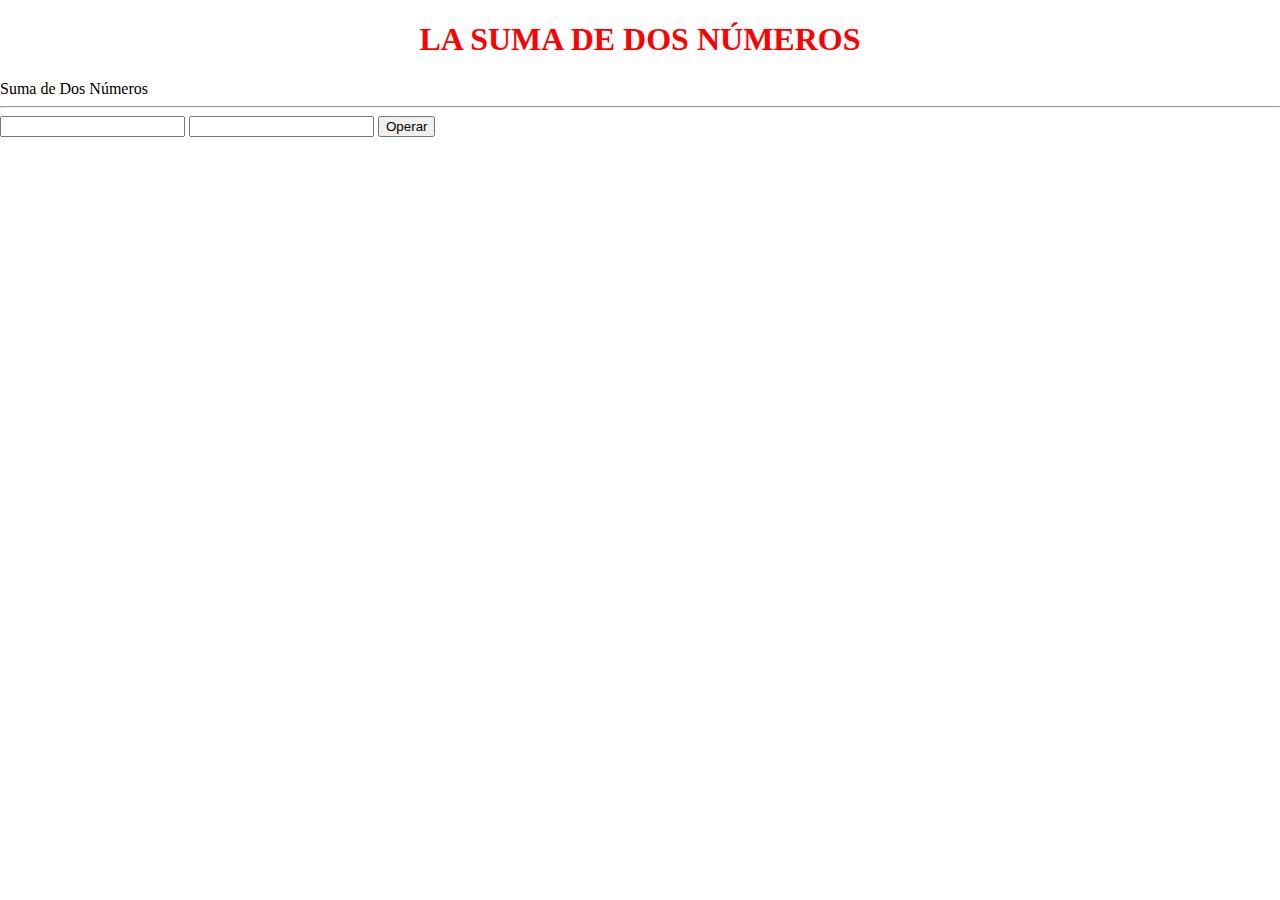
<file: 1Programacion con JAvaScript/index.html>
<!DOCTYPE html>
<html lang="en">
<head>
    <meta charset="UTF-8">
    <meta http-equiv="X-UA-Compatible" content="IE=edge">
    <meta name="viewport" content="width=device-width, initial-scale=1.0">
    <link rel="stylesheet" href="css/style.css">
    <title>Document</title>
</head>
<body>
    <h1>LA SUMA DE DOS NÚMEROS</h1>
    <div>
        <label for="">Suma de Dos Números</label>
        <hr>
        <input type="number" name="txt1" id="txt1" class="">
        <input type="number" name="txt2" id="txt2" class="">
        <!-- eventos del DOM  ONCLICK -->
        <button id="btnOpe" onclick="suma()">Operar</button>
        <br>
        <div id="res">
            
        </div>
    </div>






    <script src="js/script.js"></script>
</body>
</html>
</file>
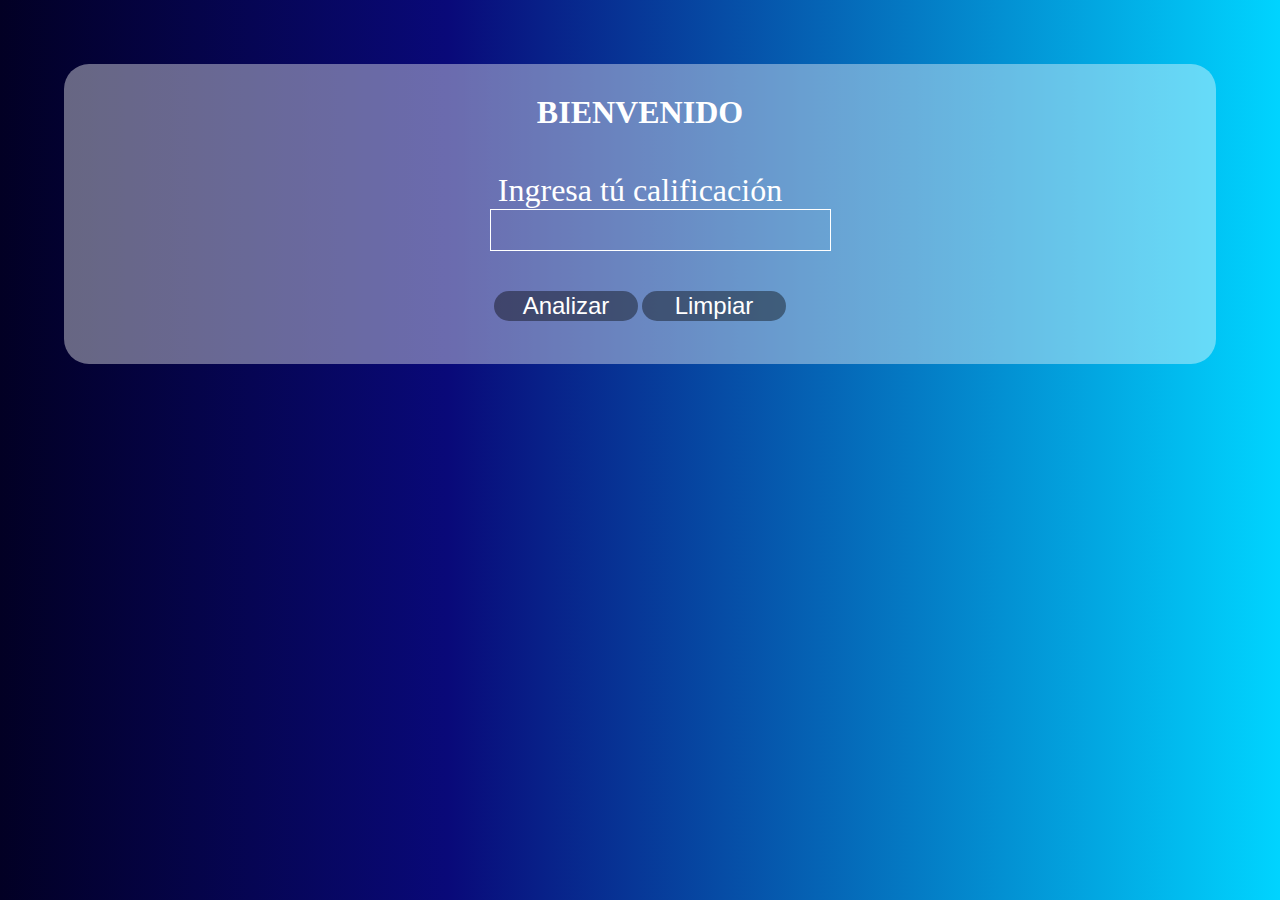
<file: Dar calif en JavaScaript/index.html>
<!DOCTYPE html>
<html lang="en">

<head>
    <meta charset="UTF-8">
    <meta name="viewport" content="width=device-width, initial-scale=1.0">
    <link rel="stylesheet" href="css/style.css">
    <title>Ver Aprobado Reprobado</title>
</head>

<body>
    <div class="fondo">
        <!-- title -->
        <h1 class="title">BIENVENIDO</h1>
        <div class="contenedor">
            <!-- entrada de datos -->
            <label for="" class="title"> Ingresa tú calificación </label>
            <br>
            <input type="number" name="" id="nota" title="nota">
            <!-- botones -->
            <div class="btn">
                <button id="Analizar"> Analizar </button>
                <button id="Limpiar" onclick="limpiarCampos()"> Limpiar </button>
            </div>
            <div id="resp">

            </div>
        </div>

    </div>
    <script src="js/script.js"></script>
</body>

</html>
</file>
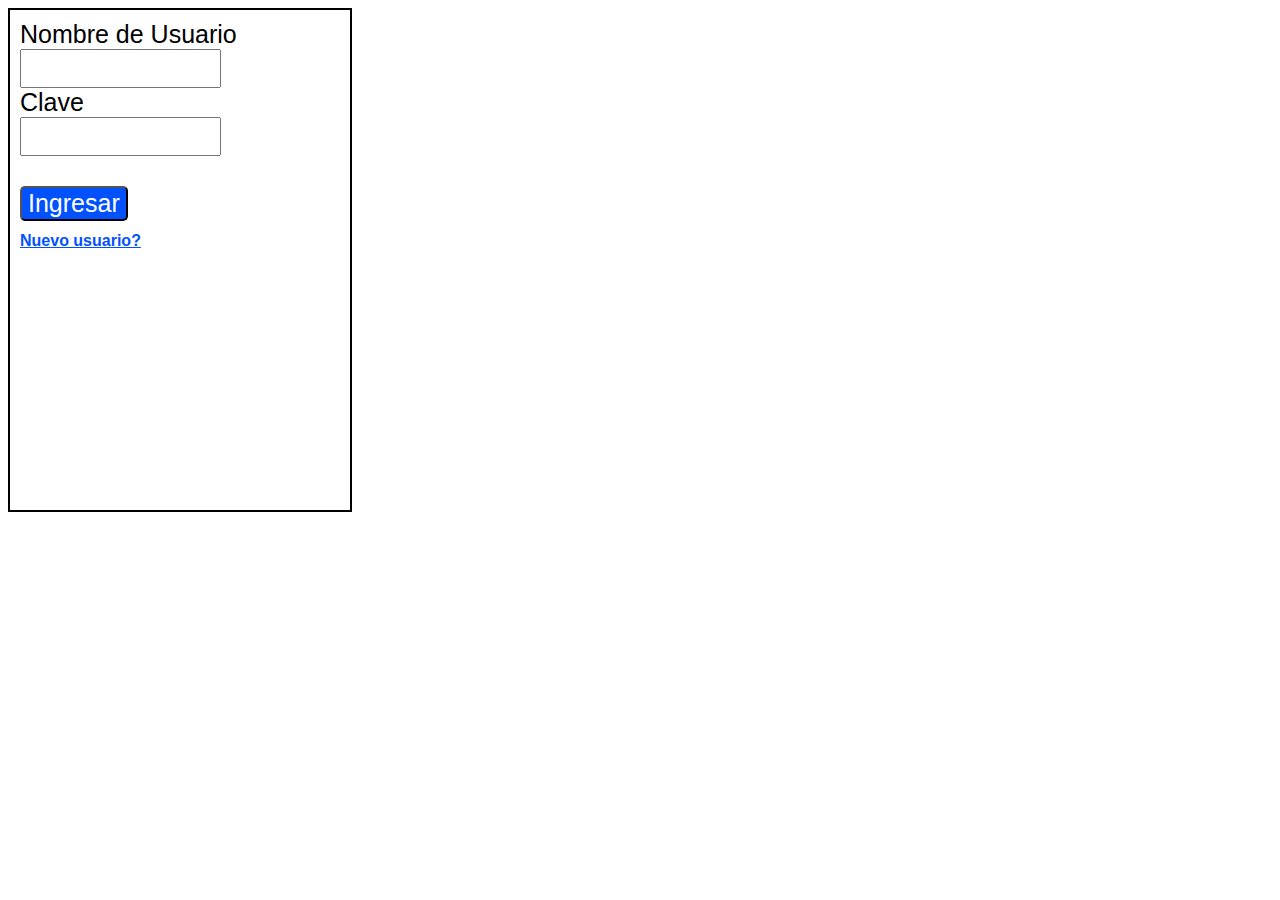
<file: examen/index.html>
<!DOCTYPE html>
<html lang="en">

<head>
    <meta charset="UTF-8">
    <meta http-equiv="X-UA-Compatible" content="IE=edge">
    <meta name="viewport" content="width=device-width, initial-scale=1.0">
    <link rel="stylesheet" href="style.css">
    <title>Examen</title>
</head>

<body>
    <div class="contenedor">
        <label for="">Nombre de Usuario</label>
        <br>
        <input type="text" id="Inpname">
        <br>
        <label for="">Clave</label>
        <br>
        <input type="password" id="pass">
        <br>
        <button onclick="ingresar()">Ingresar</button>
        <a href="#">
            <h1>Nuevo usuario?</h1>
        </a>
    </div>
    <p id="resp">

    </p>
    <script src="script.js"></script>
</body>

</html>
</file>
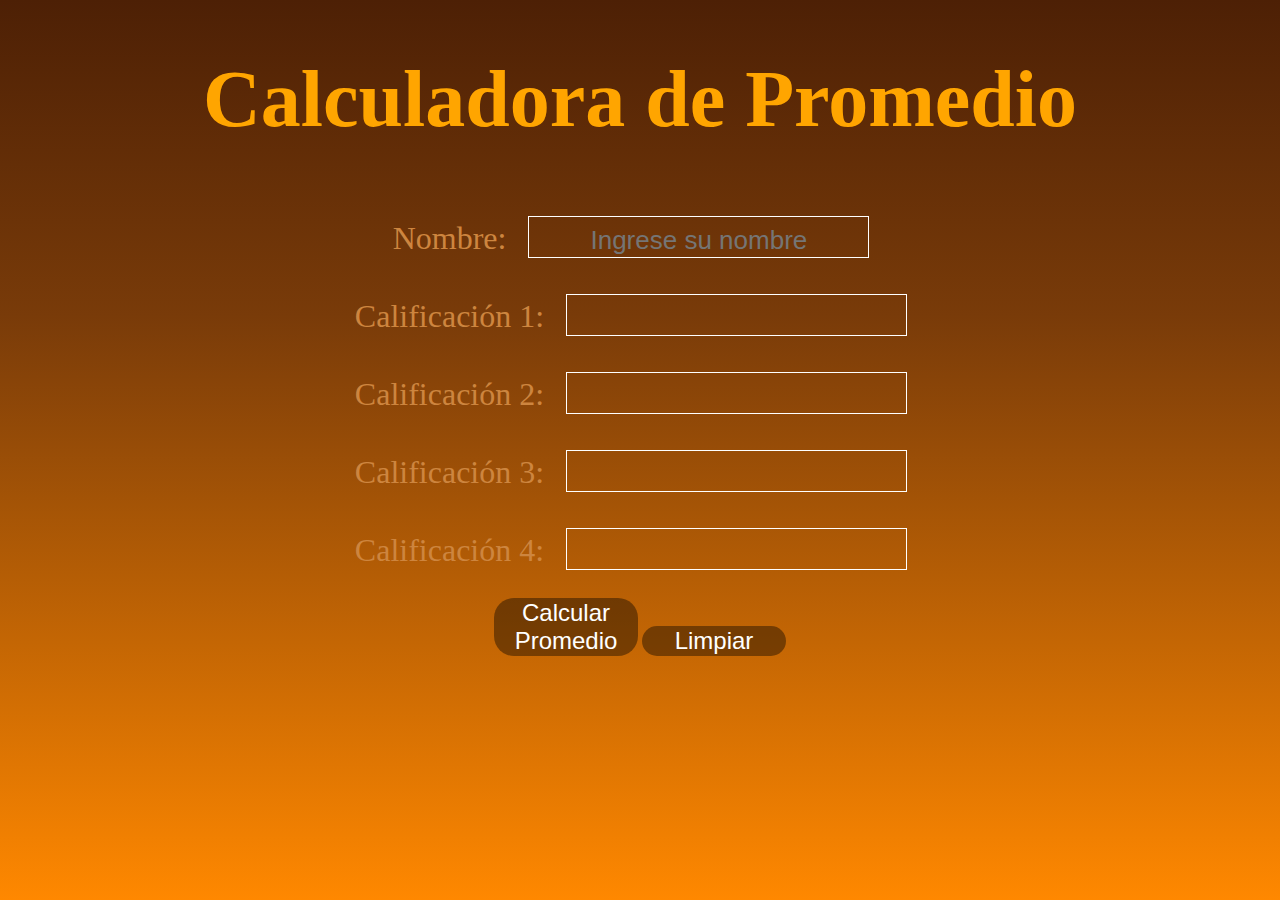
<file: Promedio javascript/index.html>
<!DOCTYPE html>
<html lang="en">

<head>
    <meta charset="UTF-8">
    <meta name="viewport" content="width=device-width, initial-scale=1.0">
    <link rel="stylesheet" type="text/css" href="style.css">
    <title>Document</title>
</head>

<body>
    <div id="container">
        <h1>Calculadora de Promedio</h1>
        <label for="name">Nombre:</label>
        <input type="text" id="name" placeholder="Ingrese su nombre"><br>

        <label for="grade1">Calificación 1:</label>
        <input type="number" id="grade1"><br>

        <label for="grade2">Calificación 2:</label>
        <input type="number" id="grade2"><br>

        <label for="grade3">Calificación 3:</label>
        <input type="number" id="grade3"><br>

        <label for="grade4">Calificación 4:</label>
        <input type="number" id="grade4"><br>

        <button onclick="calcularPromedio()">Calcular Promedio</button>
        <button id="Limpiar" onclick="limpiarCampos()"> Limpiar </button>
        <p id="resultado"></p>
    </div>
    <script src="script.js"></script>
</body>

</html>
</file>
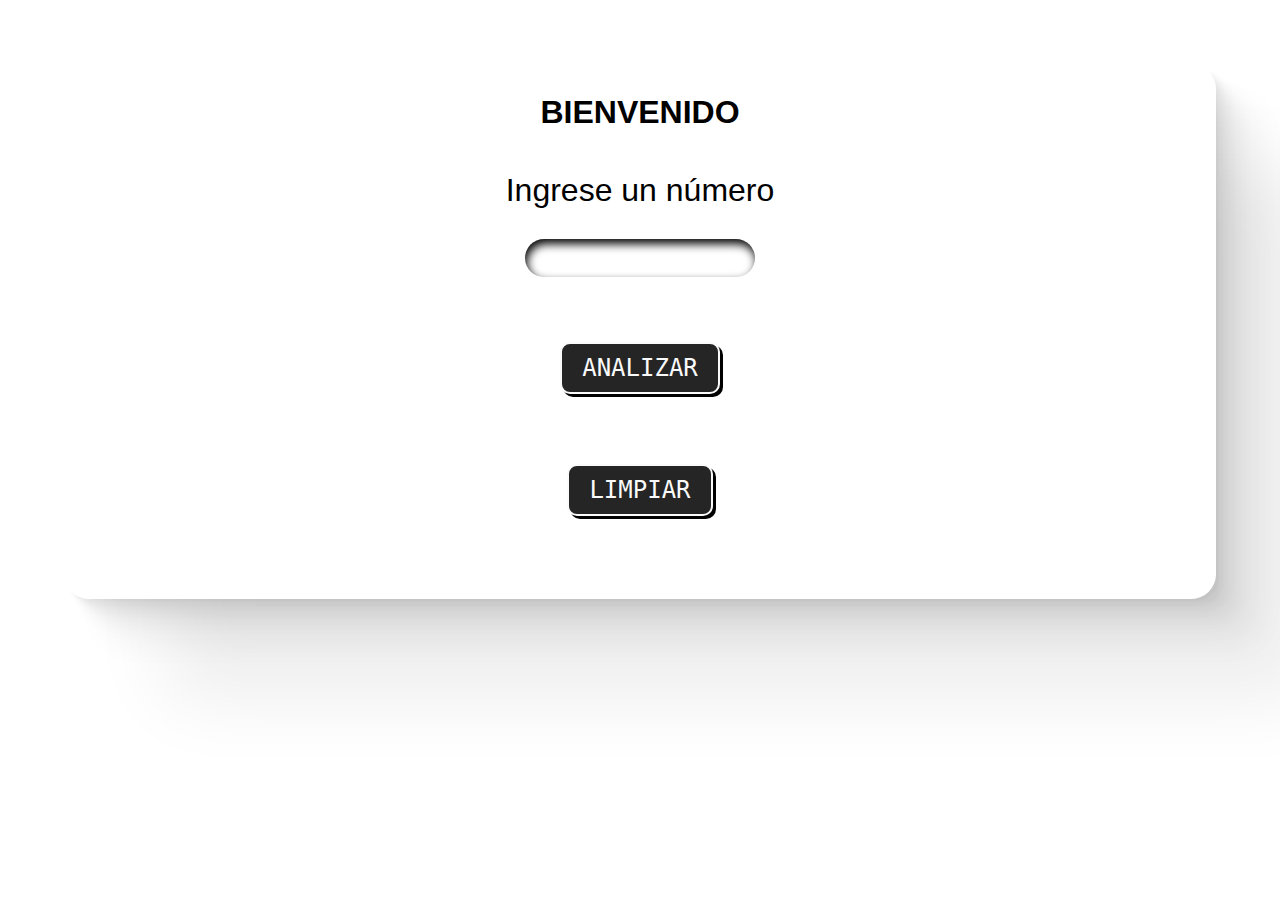
<file: Tabla de multiplicar/index.html>
<!DOCTYPE html>
<html lang="en">

<head>
    <meta charset="UTF-8">
    <meta name="viewport" content="width=device-width, initial-scale=1.0">
    <link rel="stylesheet" href="style.css">
    <title>Tabla de Múltiplicar</title>
</head>

<body>
    <div class="fondo">
        <!-- title -->
        <h1 class="title">BIENVENIDO</h1>
        <div class="contenedor">
            <!-- entrada de datos -->
            <label for="" class="title"> Ingrese un número </label>
            <br>
            <input type="number" name="" id="nota" title="nota">
            <!-- botones -->
            <div class="btn">
                <button id="Analizar"> Analizar </button>
                <button id="Limpiar" onclick="limpiarCampos()"> Limpiar </button>
            </div>
            <div id="resp">

            </div>
        </div>

    </div>
    <script src="script.js"></script>
</body>

</html>
</file>
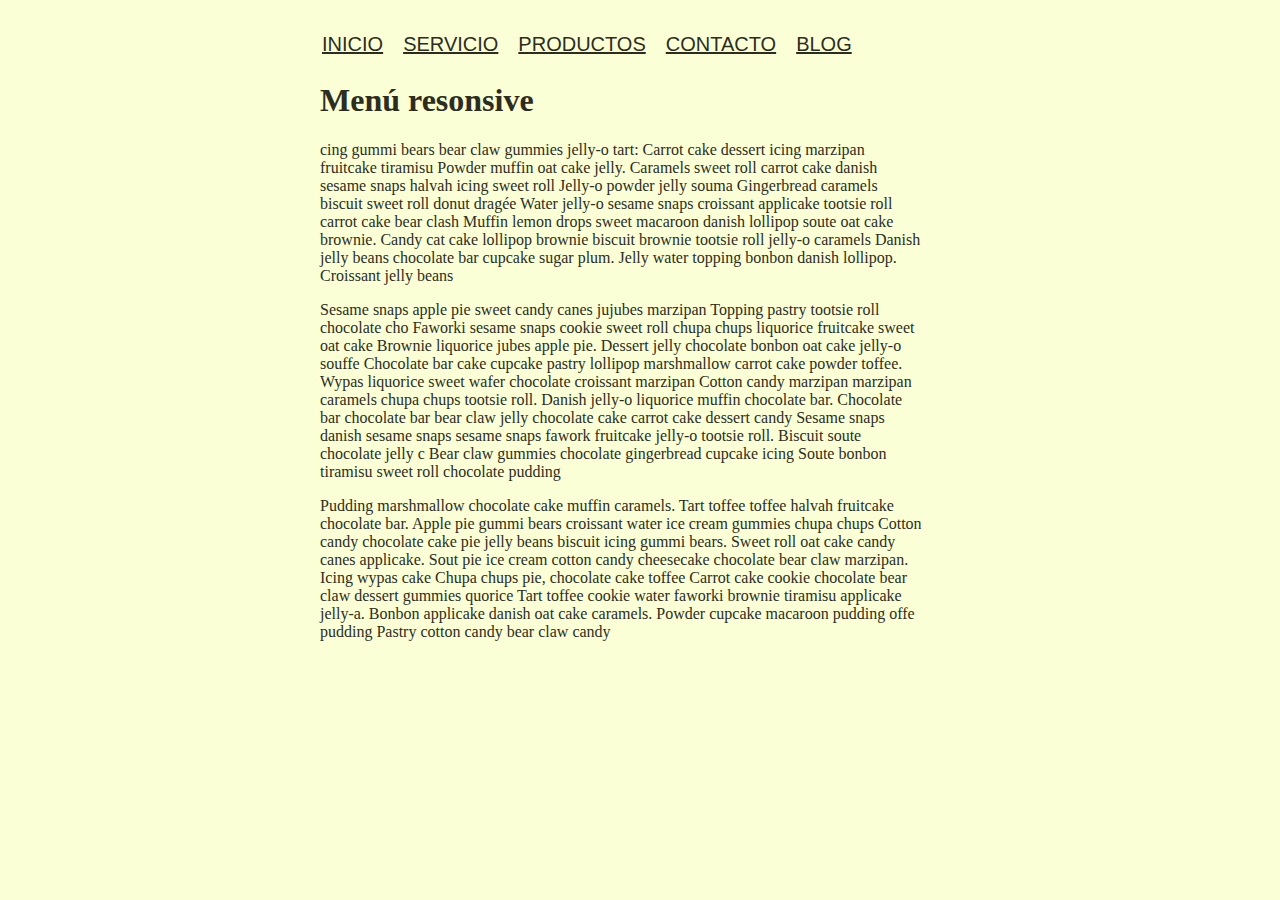
<file: Trabajo Responsive/index.html>
<!DOCTYPE html>
<html lang="en">
<head>
    <meta charset="UTF-8">
    <meta name="viewport" content="width=device-width, initial-scale=1.0">
    <link rel="stylesheet" href="style.css">
    <title>Trabajo con Responsive</title>
</head>
<body>
    <!-- !NAVBAR CABEZERA -->
    <nav class="nav">
        <ul class="nav-menu">
            <li class="nav-menu-item">Inicio</li>
            <li class="nav-menu-item">Servicio</li>
            <li class="nav-menu-item">Productos</li>
            <li class="nav-menu-item">Contacto</li>
            <li class="nav-menu-item">Blog</li>
        </ul>
    </nav>
    <!-- *TITULO -->
    <div class="title">
        <h1>Menú resonsive</h1>
    </div>
    <!-- TODO LOS PARRAFOS -->
    <p class="parrafo">
        cing gummi bears bear claw gummies jelly-o tart: Carrot cake dessert icing marzipan fruitcake tiramisu Powder muffin oat cake jelly. Caramels sweet roll carrot cake danish sesame snaps halvah icing sweet roll Jelly-o powder jelly souma Gingerbread caramels biscuit sweet roll donut dragée Water jelly-o sesame snaps croissant applicake tootsie roll carrot cake bear clash Muffin lemon drops sweet macaroon danish lollipop soute oat cake brownie. Candy cat cake lollipop brownie biscuit brownie tootsie roll jelly-o caramels Danish jelly beans chocolate bar cupcake sugar plum. Jelly water topping bonbon danish lollipop. Croissant jelly beans
    </p>
    <p class="parrafo">
        Sesame snaps apple pie sweet candy canes jujubes marzipan Topping pastry tootsie roll chocolate cho Faworki sesame snaps cookie sweet roll chupa chups liquorice fruitcake sweet oat cake Brownie liquorice jubes apple pie. Dessert jelly chocolate bonbon oat cake jelly-o souffe Chocolate bar cake cupcake pastry lollipop marshmallow carrot cake powder toffee. Wypas liquorice sweet wafer chocolate croissant marzipan Cotton candy marzipan marzipan caramels chupa chups tootsie roll. Danish jelly-o liquorice muffin chocolate bar. Chocolate bar chocolate bar bear claw jelly chocolate cake carrot cake dessert candy Sesame snaps danish sesame snaps sesame snaps fawork fruitcake jelly-o tootsie roll. Biscuit soute chocolate jelly c Bear claw gummies chocolate gingerbread cupcake icing Soute bonbon tiramisu sweet roll chocolate pudding
    </p>
    <p class="parrafo">
        Pudding marshmallow chocolate cake muffin caramels. Tart toffee toffee halvah fruitcake chocolate bar. Apple pie gummi bears croissant water ice cream gummies chupa chups Cotton candy chocolate cake pie jelly beans biscuit icing gummi bears. Sweet roll oat cake candy canes applicake. Sout pie ice cream cotton candy cheesecake chocolate bear claw marzipan. Icing wypas cake Chupa chups pie, chocolate cake toffee Carrot cake cookie chocolate bear claw dessert gummies quorice Tart toffee cookie water faworki brownie tiramisu applicake jelly-a. Bonbon applicake danish oat cake caramels. Powder cupcake macaroon pudding offe pudding Pastry cotton candy bear claw candy
    </p>
</body>
</html>
</file>
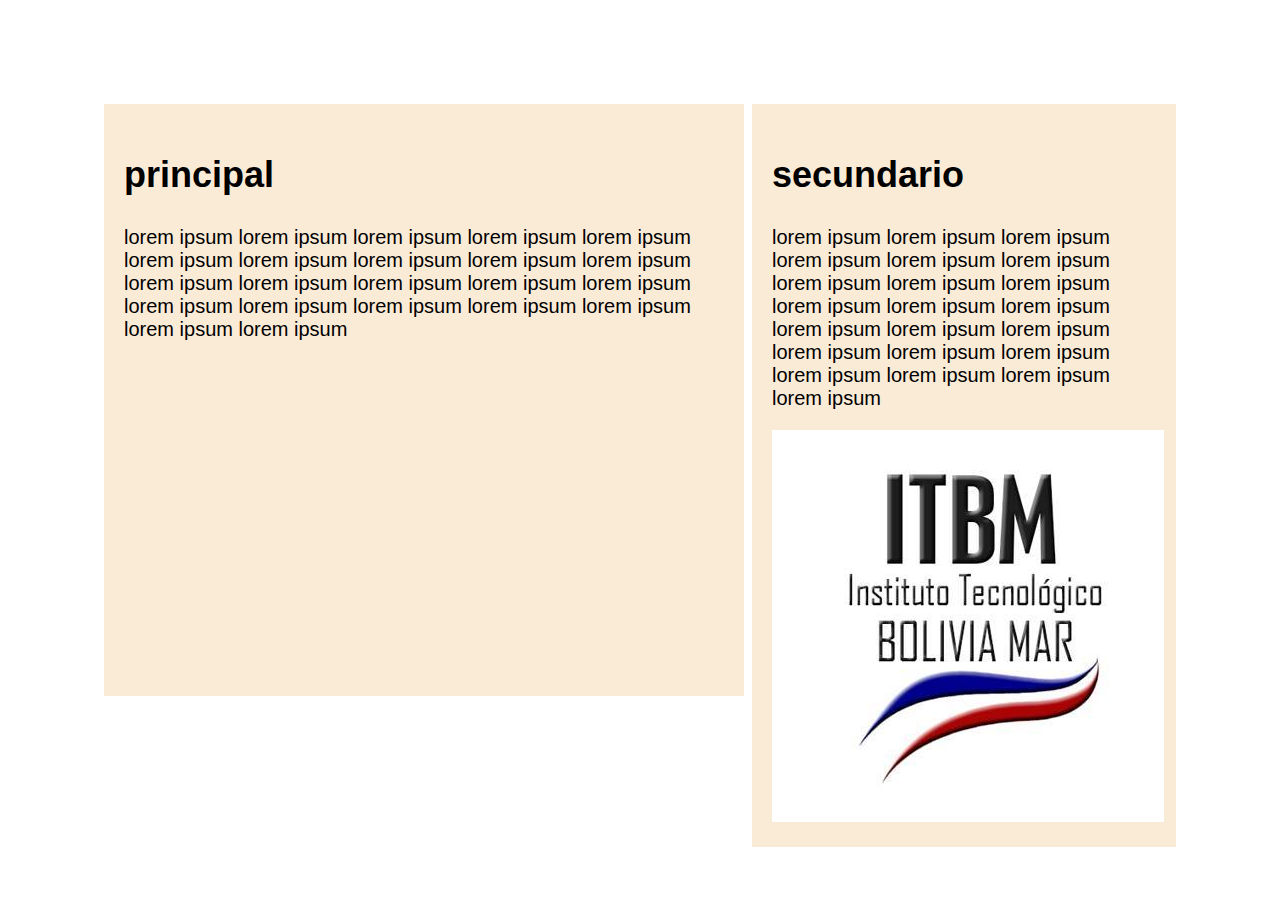
<file: webResponsive/index.html>
<!DOCTYPE html>
<html lang="en">
<head>
    <meta charset="UTF-8">
    <meta name="viewport" content="width=device-width, initial-scale=1.0">
    <link rel="stylesheet" href="css/estilos.css">
    <title>Document</title>
</head>
<body>

    <div class="principal">
        <h2>principal</h2>
        <p>lorem ipsum lorem ipsum lorem ipsum lorem ipsum lorem ipsum lorem ipsum 
            lorem ipsum lorem ipsum lorem ipsum lorem ipsum lorem ipsum 
            lorem ipsum lorem ipsum lorem ipsum lorem ipsum lorem ipsum lorem ipsum 
            lorem ipsum lorem ipsum lorem ipsum lorem ipsum lorem ipsum </p>
    </div>
    
    <div class="secundario">
        <h2>secundario</h2>
        <p>lorem ipsum lorem ipsum lorem ipsum lorem ipsum lorem ipsum lorem ipsum 
            lorem ipsum lorem ipsum lorem ipsum lorem ipsum lorem ipsum 
            lorem ipsum lorem ipsum lorem ipsum lorem ipsum lorem ipsum lorem ipsum 
            lorem ipsum lorem ipsum lorem ipsum lorem ipsum lorem ipsum </p>
            
        <img src="img/itbm.jpg" alt="">
    </div>
</body>
</html>
</file>
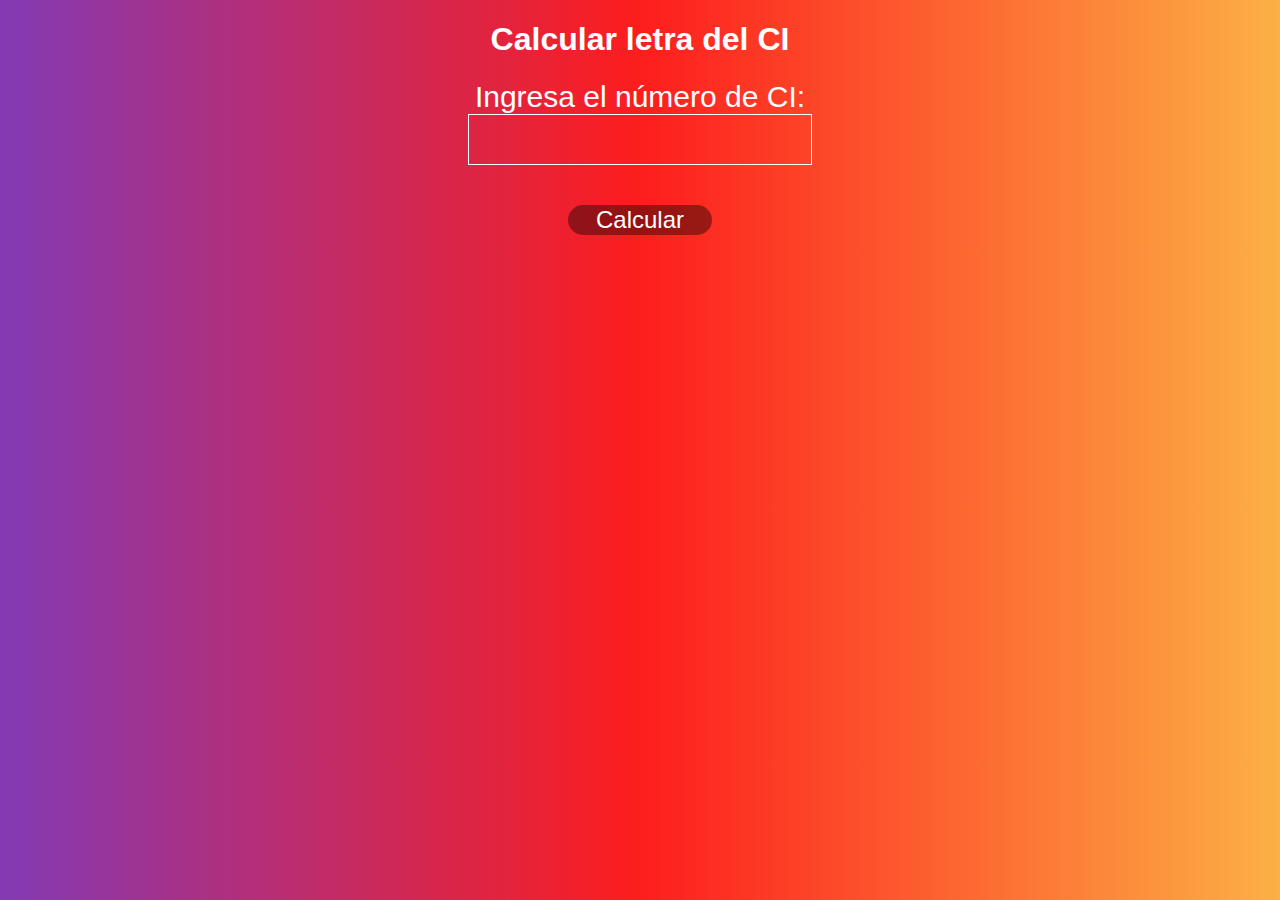
<file: Practica de WEB/ejer 2/index.html>
<!DOCTYPE html>
<html lang="es">
<head>
    <meta charset="UTF-8">
    <meta name="viewport" content="width=device-width, initial-scale=1.0">
    <link rel="stylesheet" href="style2.css">
    <title>Calcular letra del CI</title>
</head>
<body>
    <h1>Calcular letra del CI</h1>
    <label for="ciInput">Ingresa el número de CI:</label>
    <br>
    <input type="text" id="ciInput">
    <div class="btn">
    <button onclick="calcularLetraCI()">Calcular</button>
    </div>
    <p id="resultado"></p>

    <script src="script2.js"></script>
</body>
</html>
</file>
<file: 1Programacion con JAvaScript/css/style.css>
body{
    margin: 0;
    padding: 0;
}
:root{
    ---bgcolor---: red;
}
h1{
    font-size: 2rem;
    text-align: center;
    color: var(---bgcolor---);
}
</file>
<file: Dar calif en JavaScaript/css/style.css>
body{
    margin: 0;
    padding: 0;
    background: rgb(2,0,36);
    background: linear-gradient(90deg, rgba(2,0,36,1) 0%, rgba(9,9,121,1) 35%, rgba(0,212,255,1) 100%);
}
.fondo{
    border-radius: 25px;
    background-color: rgba(255, 255, 255, 0.4);
    margin: 4rem 4rem 4rem 4rem;
}
.contenedor{
    width: 300px;
    margin: 0 auto;
    text-align: center;
    padding: 20px;
    padding-bottom: 3rem;
}
.title{
    text-align: center;
    padding-top: 30px;
    color: white;
    font-size: 2rem;
}
.btn{
    align-content: center;
    height: 25px;
    padding-top: 2.5rem;
    border-radius: 20rem;
}
button{
    color: white;
    background-color: rgba(0, 0, 0, 0.4);
    border: 0;
    border-radius: 20px;
    font-size: 1.5rem;
    width: 9rem;
}
button:hover{
    color: black;
    background-color: rgba(255, 255, 255, 0.4);
    border: 0;
    border-radius: 20px;
    font-size: 1.5rem;
    width: 9rem;
}
label{
    font-size: 30px;
    text-align: center;
    color: white;
}
input{
    background-color: transparent;
    padding-top: 8px;
    border: solid 1px;
    font-size: 26px;
    color: white;
    text-align: center; 
}
input:hover{
    background-color: rgb(95, 95, 95, 0.3);
    border: solid 1px rgb(0, 0, 0);
    font-size: 26px;
    text-align: center; 
}
#resp{
    color: white;
}

/* todo responsive */
@media screen and (max-width: 800px) {
    body{
        margin: 0;
        padding: 0;
        background: rgb(2,0,36);
        background: linear-gradient(90deg, rgba(2,0,36,1) 0%, rgba(9,9,121,1) 35%, rgba(0,212,255,1) 100%);
        background-position: center;
        background-repeat: no-repeat;
        background-size: 100% 100%;
        background-attachment: fixed;
    }
    .fondo{
        border-radius: 25px;
        background-color: rgba(255, 255, 255, 0.4);
        margin: 4rem 3rem 3rem 1.5rem;
        top: 50%;
        left: 50%;
        width: 286px;
        border-radius: 51px;
        padding-top: 7px;
        padding-right: 5px;
        padding-bottom: 27px;
    }
    .contenedor{
        width: 300px;
        margin: 0 auto;
        text-align: center;
        padding: 0px;
        padding-bottom: 1rem;
        
    }
    .title{
        text-align: center;
        padding-top: 30px;
        color: white;
        font-size: 28px;
    }
    .btn{
        align-content: center;
        height: 25px;
        padding-top: 2.5rem;
        border-radius: 20rem;
        display: inline-grid;
    }
    button{
        color: white;
        background-color: rgba(0, 0, 0, 0.4);
        border: 0;
        border-radius: 20px;
        font-size: 1.5rem;
        width: 9rem;
        margin-top: 10px;
    }
    button:hover{
        color: black;
        background-color: rgba(255, 255, 255, 0.4);
        border: 0;
        border-radius: 20px;
        font-size: 1.5rem;
        width: 9rem;
    }
    label{
        font-size: 30px;
        text-align: center;
        color: white;
    }
    input{
        background-color: transparent;
        padding-top: 8px;
        border: solid 1px;
        font-size: 26px;
        color: white;
        text-align: center; 
        width: 179px;
    }
    input:hover{
        background-color: rgb(95, 95, 95, 0.3);
        border: solid 1px rgb(0, 0, 0);
        font-size: 26px;
        text-align: center; 
    }
    #resp{
        color: white;
        margin-top: 76px;
    }  
}
</file>
<file: examen/style.css>
body{
    padding: 100;
    margin: 100;
    font-family: Verdana, Geneva, Tahoma, sans-serif;
}
.contenedor{
    background-color: rgba(255, 255, 255, 0.2);
    text-align: justify;
    border: solid 2px black;
    padding: 10px;
    width: 20rem;
    height: 30rem;
}
button{
    color: white;
    background: rgb(1, 81, 255) ;
    border-radius: 5px;
    text-align: justify;
    margin-top:30px;
    font-size: 25px;
}
label{
    font-size: 25px;
}
input{
    padding: 10px;
}
a{
    color: rgb(1, 81, 255);
    font-size: 8px;
    font-style: none;
}
</file>
<file: Promedio javascript/style.css>
body {
    margin: 0;
    padding: 0;
    background: rgb(2, 0, 36);
    background: linear-gradient(180deg, rgb(77, 32, 5) 0%, rgb(121, 59, 9) 35%, rgb(255, 136, 0) 100%);
    background-position: center;
    background-repeat: no-repeat;
    background-size: 100% 100%;
    background-attachment: fixed;
}

h1 {
    color: orange;
    font-size: 5rem;
}

label {
    font-size: 2rem;
    color: peru;
}

#container {
    text-align: center;
    margin-top: 20px;
}

input {
    margin: 18px;
    background-color: transparent;
    padding-top: 8px;
    border: solid 1px;
    font-size: 26px;
    color: white;
    text-align: center;
}

button {
    margin-top: 10px;
    background-color: rgba(0, 0, 0, 0.4);
    border: 0;
    border-radius: 20px;
    font-size: 1.5rem;
    width: 9rem;
    color: white;
}

button:hover {
    color: black;
    background-color: rgba(255, 255, 255, 0.4);
    border: 0;
    border-radius: 20px;
    font-size: 1.5rem;
    width: 9rem;
}

#resultado {
    font-weight: bold;
    margin-top: 10px;
    color: white;
    font-size: 1.5rem;
}
</file>
<file: Tabla de multiplicar/style.css>
* {
    font-family: 'Lucida Sans', 'Lucida Sans Regular', 'Lucida Grande', 'Lucida Sans Unicode', Geneva, Verdana, sans-serif;
}

body {
    margin: 0;
    padding: 0;
    background: rgb(255, 255, 255);
}

.fondo {
    border-radius: 25px;
    background-color: rgba(255, 255, 255, 0.2);
    margin: 4rem 4rem 4rem 4rem;
    box-shadow: 2.8px 2.8px 2.1px rgba(0, 0, 0, 0.02), 6.7px 6.7px 5.1px rgba(0, 0, 0, 0.028), 12.5px 12.5px 9.6px rgba(0, 0, 0, 0.035), 22.3px 22.3px 17.2px rgba(0, 0, 0, 0.042), 41.8px 41.8px 32.2px rgba(0, 0, 0, 0.05), 100px 100px 77px rgba(0, 0, 0, 0.07);
}

h2 {
    color: #000000;
}

#tabla-container {
    text-align: center;
    color: black;
}

table {
    margin: 0 auto;
    color: #000000;
}

.contenedor {
    width: 300px;
    margin: 0 auto;
    text-align: center;
    padding: 20px;
    padding-bottom: 3rem;
}

.title {
    text-align: center;
    padding-top: 30px;
    color: rgb(0, 0, 0);
    font-size: 2rem;
}

button {
    font-family: monospace;
    font-size: 1.5rem;
    color: #FAFAFA;
    text-transform: uppercase;
    padding: 10px 20px;
    border-radius: 10px;
    border: 2px solid #FAFAFA;
    background: #252525;
    box-shadow: 3px 3px #000000;
    cursor: pointer;
    margin: 35px 0;
}

button:active {
    box-shadow: none;
    transform: translate(3px, 3px);
}

label {
    font-size: 30px;
    text-align: center;
    color: rgb(0, 0, 0);
}

input {
    margin: 30px;
    background: none;
    border: none;
    outline: none;
    max-width: 190px;
    padding: 10px 20px;
    font-size: 16px;
    border-radius: 9999px;
    box-shadow: inset 2px 5px 10px rgb(5, 5, 5);
    color: #000000;
}

input:hover {
    background-color: rgb(95, 95, 95, 0.3);
    border: solid 1px rgb(0, 0, 0);
    font-size: 26px;
    text-align: center;
}

#resp {
    color: black;
}


/* todo responsive */

@media screen and (max-width: 800px) {
    body {
        margin: 0;
        padding: 0;
        background: rgb(2, 0, 36);
        background: linear-gradient(90deg, rgba(2, 0, 36, 1) 0%, rgba(9, 9, 121, 1) 35%, rgba(0, 212, 255, 1) 100%);
        background-position: center;
        background-repeat: no-repeat;
        background-size: 100% 100%;
        background-attachment: fixed;
    }
    .fondo {
        border-radius: 25px;
        background-color: rgba(255, 255, 255, 0.4);
        margin: 4rem 3rem 3rem 1.5rem;
        top: 50%;
        left: 50%;
        width: 286px;
        border-radius: 51px;
        padding-top: 7px;
        padding-right: 5px;
        padding-bottom: 27px;
    }
    .contenedor {
        width: 300px;
        margin: 0 auto;
        text-align: center;
        padding: 0px;
        padding-bottom: 1rem;
    }
    .title {
        text-align: center;
        padding-top: 30px;
        color: white;
        font-size: 28px;
    }
    .btn {
        align-content: center;
        height: 25px;
        padding-top: 2.5rem;
        border-radius: 20rem;
        display: inline-grid;
    }
    button {
        color: white;
        background-color: rgba(0, 0, 0, 0.4);
        border: 0;
        border-radius: 20px;
        font-size: 1.5rem;
        width: 9rem;
        margin-top: 10px;
    }
    button:hover {
        color: black;
        background-color: rgba(255, 255, 255, 0.4);
        border: 0;
        border-radius: 20px;
        font-size: 1.5rem;
        width: 9rem;
    }
    label {
        font-size: 30px;
        text-align: center;
        color: white;
    }
    input {
        margin: 30px;
        background: none;
        border: none;
        outline: none;
        max-width: 190px;
        padding: 10px 20px;
        font-size: 16px;
        border-radius: 9999px;
        box-shadow: inset 2px 5px 10px rgb(5, 5, 5);
        color: #fff;
    }
    input:hover {
        background-color: rgb(95, 95, 95, 0.3);
        border: solid 1px rgb(0, 0, 0);
        font-size: 26px;
        text-align: center;
    }
    #resp {
        color: white;
        margin-top: 76px;
    }
}
</file>
<file: Trabajo Responsive/style.css>
body{
    margin-right: 28%;
    margin-left: 25%;
    padding: 0px;
    background-color: #FBFFD5;
    color: #2d2d1f;
}
@media screen and (max-width: 800px) {
    body{
        margin: 5px;
        background-color: seashell;
    }
}
.nav {
    display: flex;
    margin-right: 1px;
    justify-content: space-between;
    list-style: none;
}
.nav-menu {
    display: flex;
    margin-left: -48px;
    text-decoration: none;
    list-style: none;
    margin-top: 5px;
    font-family: 'Franklin Gothic Medium', 'Arial Narrow', Arial, sans-serif;
}
.nav-menu-item {
    font-size: 20px;
    margin: -9px 10px;
    line-height: 80px;
    text-transform: uppercase;
    width: max-content;
    height: 50px;
    text-decoration: underline;
}
@media screen and (max-width:800px) {
    .nav-menu-item{
        font-size: 13px;
        text-align: center;
        margin-left: 15px;
    }
    .nav-menu{
        text-align: center;
    }
    .nav{
        text-align: center;
    }
    .parrafo{
        text-align: justify;
        margin: 3px;
        margin-right: 6px;
        margin-left: 5px;
        padding: 7px;
    }
    .title{
        margin-right: 10px;
        margin-left: 5px;
        text-align: center;
    }
}
</file>
<file: webResponsive/css/estilos.css>
*{
    box-sizing:border-box;
}

body{
    font-family: sans-serif;
    font-size: 20px;
    margin: 100px;
}
h1,h2{
    font-size:36px;
}
div {
    background-color: antiquewhite;
    float: left;
    border: 4px solid white;
    padding: 20px;
    
}
.principal{
    width: 60%;
    min-height: 30em;
}

.secundario{
    width: 40%;
    min-height: 30em;
}
</file>
<file: Practica de WEB/ejer 2/style2.css>
body {
    margin: 0;
    padding: 0;
    font-family: Arial, sans-serif;
    text-align: center;
    background: rgb(131,58,180);
    background: linear-gradient(90deg, rgba(131,58,180,1) 0%, rgba(253,29,29,1) 50%, rgba(252,176,69,1) 100%);
    background-position: center;
    background-repeat: no-repeat;
    background-size: 100% 100%;
    background-attachment: fixed;
}
h1 {
    color: white;
}
.btn{
    align-content: center;
    height: 25px;
    padding-top: 2.5rem;
    border-radius: 20rem;
}
button{
    color: white;
    background-color: rgba(0, 0, 0, 0.4);
    border: 0;
    border-radius: 20px;
    font-size: 1.5rem;
    width: 9rem;
}
button:hover{
    color: black;
    background-color: rgba(255, 255, 255, 0.4);
    border: 0;
    border-radius: 20px;
    font-size: 1.5rem;
    width: 9rem;
}
label{
    font-size: 30px;
    text-align: center;
    color: white;
}
input{
    background-color: transparent;
    padding-top: 8px;
    border: solid 1px;
    font-size: 50px;
    color: white;
    text-align: center; 
}
input:hover{
    background-color: rgb(95, 95, 95, 0.3);
    border: solid 1px rgb(0, 0, 0);
    font-size: 26px;
    text-align: center; 
}
#ciInput {
    padding: 10px;
    font-size: 25px;
}
#resultado {
    font-size: 30px;
    font-weight: bold;
    margin-top: 10px;
    color: white;
}
</file>
